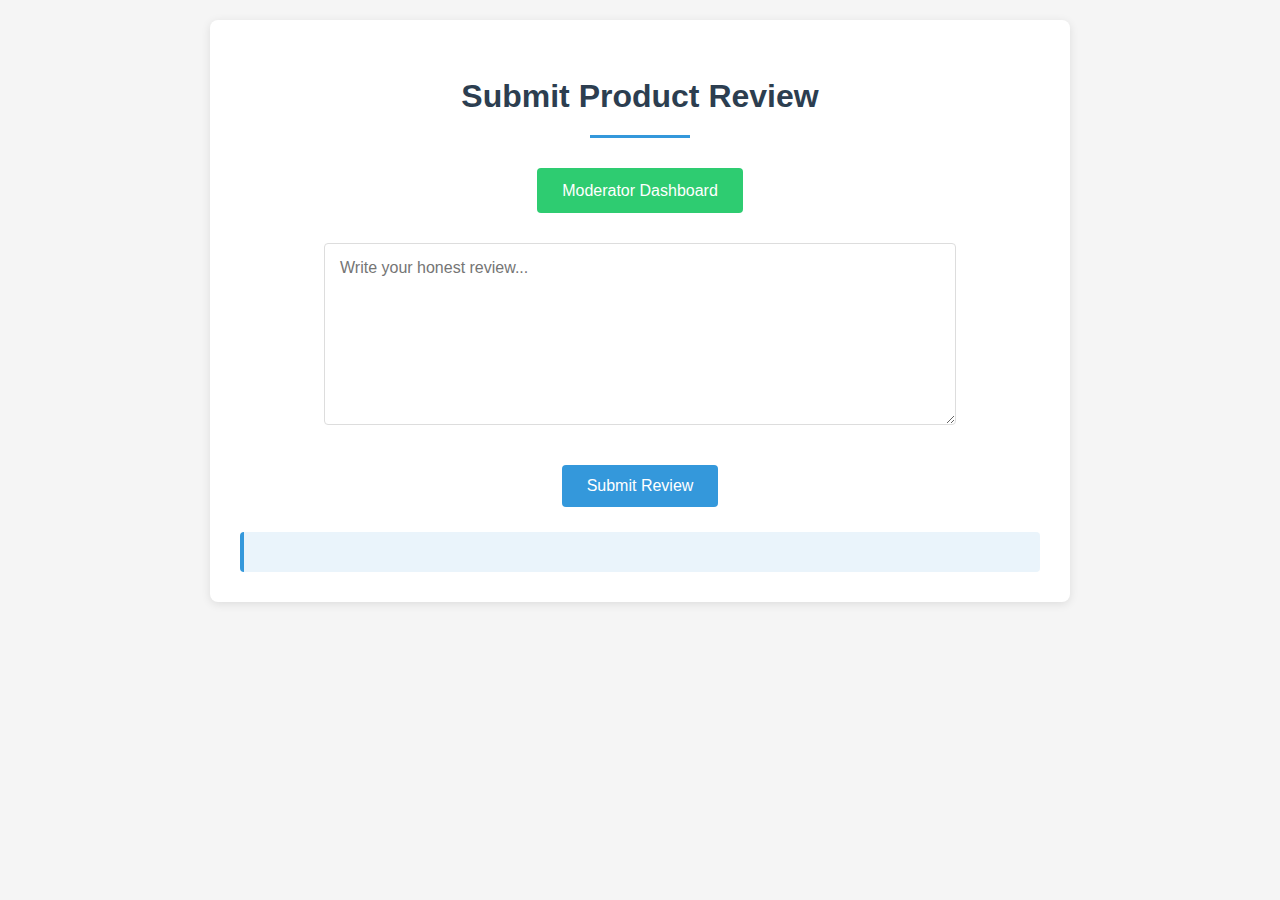
<file: templates/index.html>
<!DOCTYPE html>
<html>
<head>
    <title>Truvo - Submit Review</title>
    <link rel="stylesheet" href="/static/css/style.css">
    <script src="https://www.google.com/recaptcha/api.js" async defer></script>
</head>
<body>
    <div class="container">
        <h1>Submit Product Review</h1>
        <div class="nav">
            <a href="/dashboard">Moderator Dashboard</a>
        </div>
        
<div class="form-container">  <!-- Add this wrapper div -->
        <textarea id="reviewText" placeholder="Write your honest review..."></textarea>
        <div class="g-recaptcha" data-sitekey="6LdSjGgrAAAAAEutsGN2Gd8KLw_aMbIKZavdms3_"></div>
        <button onclick="submitReview()">Submit Review</button>
    </div>

        
        <div id="result"></div>
    </div>

    <script src="/static/js/script.js"></script>
</body>
</html>
</file>
<file: static/css/style.css>
:root {
  --primary-color: #3498db;
  --primary-hover: #2980b9;
  --secondary-color: #2ecc71;
  --secondary-hover: #27ae60;
  --text-color: #2c3e50;
  --light-gray: #f5f5f5;
  --white: #ffffff;
  --border-color: #ddd;
  --shadow: 0 2px 10px rgba(0, 0, 0, 0.1);
  --border-radius: 8px;
  --transition: all 0.3s ease;
}

body {
  font-family: 'Segoe UI', Tahoma, Geneva, Verdana, sans-serif;
  margin: 0;
  padding: 20px;
  background-color: var(--light-gray);
  color: var(--text-color);
  line-height: 1.6;
}

.container {
  max-width: 800px;
  margin: 0 auto;
  background: var(--white);
  padding: 30px;
  border-radius: var(--border-radius);
  box-shadow: var(--shadow);
}

h1 {
  color: var(--text-color);
  text-align: center;
  margin-bottom: 30px;
  font-weight: 600;
  position: relative;
  padding-bottom: 15px;
}

h1::after {
  content: '';
  position: absolute;
  bottom: 0;
  left: 50%;
  transform: translateX(-50%);
  width: 100px;
  height: 3px;
  background: var(--primary-color);
}

/* Add this new rule to your CSS */
.form-container {
  display: flex;
  flex-direction: column;
  align-items: center;
  width: 100%;
  max-width: 600px;
  margin: 0 auto;
}

textarea {
  width: 100%;
  max-width: 100%; 
  height: 150px;
  padding: 15px;
  margin-bottom: 20px;
  border: 1px solid var(--border-color);
  border-radius: calc(var(--border-radius) - 4px);
  font-family: inherit;
  font-size: 16px;
  resize: vertical;
  transition: var(--transition);
}

textarea:focus {
  outline: none;
  border-color: var(--primary-color);
  box-shadow: 0 0 0 2px rgba(52, 152, 219, 0.2);
}

button {
  width: auto;
  background: var(--primary-color);
  color: var(--white);
  border: none;
  padding: 12px 25px;
  border-radius: calc(var(--border-radius) - 4px);
  cursor: pointer;
  font-size: 16px;
  font-weight: 500;
  transition: var(--transition);
  display: inline-block;
}

button:hover {
  background: var(--primary-hover);
  transform: translateY(-2px);
}

button:active {
  transform: translateY(0);
}

.g-recaptcha {
  margin: 0 auto 20px;
}

#result {
  margin-top: 25px;
  padding: 20px;
  border-radius: calc(var(--border-radius) - 4px);
  font-weight: 500;
  background-color: rgba(52, 152, 219, 0.1);
  border-left: 4px solid var(--primary-color);
}

.nav {
  text-align: center;
  margin-bottom: 30px;
  display: flex;
  justify-content: center;
  gap: 15px;
}

.nav a {
  display: inline-block;
  padding: 10px 25px;
  background: var(--secondary-color);
  color: var(--white);
  text-decoration: none;
  border-radius: calc(var(--border-radius) - 4px);
  transition: var(--transition);
  font-weight: 500;
}

.nav a:hover {
  background: var(--secondary-hover);
  transform: translateY(-2px);
}

/* Status message styling */
.status-published {
  color: #27ae60;
  background-color: rgba(39, 174, 96, 0.1);
  border-left-color: #27ae60;
}

.status-quarantined {
  color: #f39c12;
  background-color: rgba(243, 156, 18, 0.1);
  border-left-color: #f39c12;
}

.status-blocked {
  color: #e74c3c;
  background-color: rgba(231, 76, 60, 0.1);
  border-left-color: #e74c3c;
}

/* Responsive adjustments */
@media (max-width: 600px) {
  .container {
    padding: 20px;
  }
  
  .nav {
    flex-direction: column;
    gap: 10px;
  }
  
  .nav a, button {
    width: 100%;
  }
}
</file>
